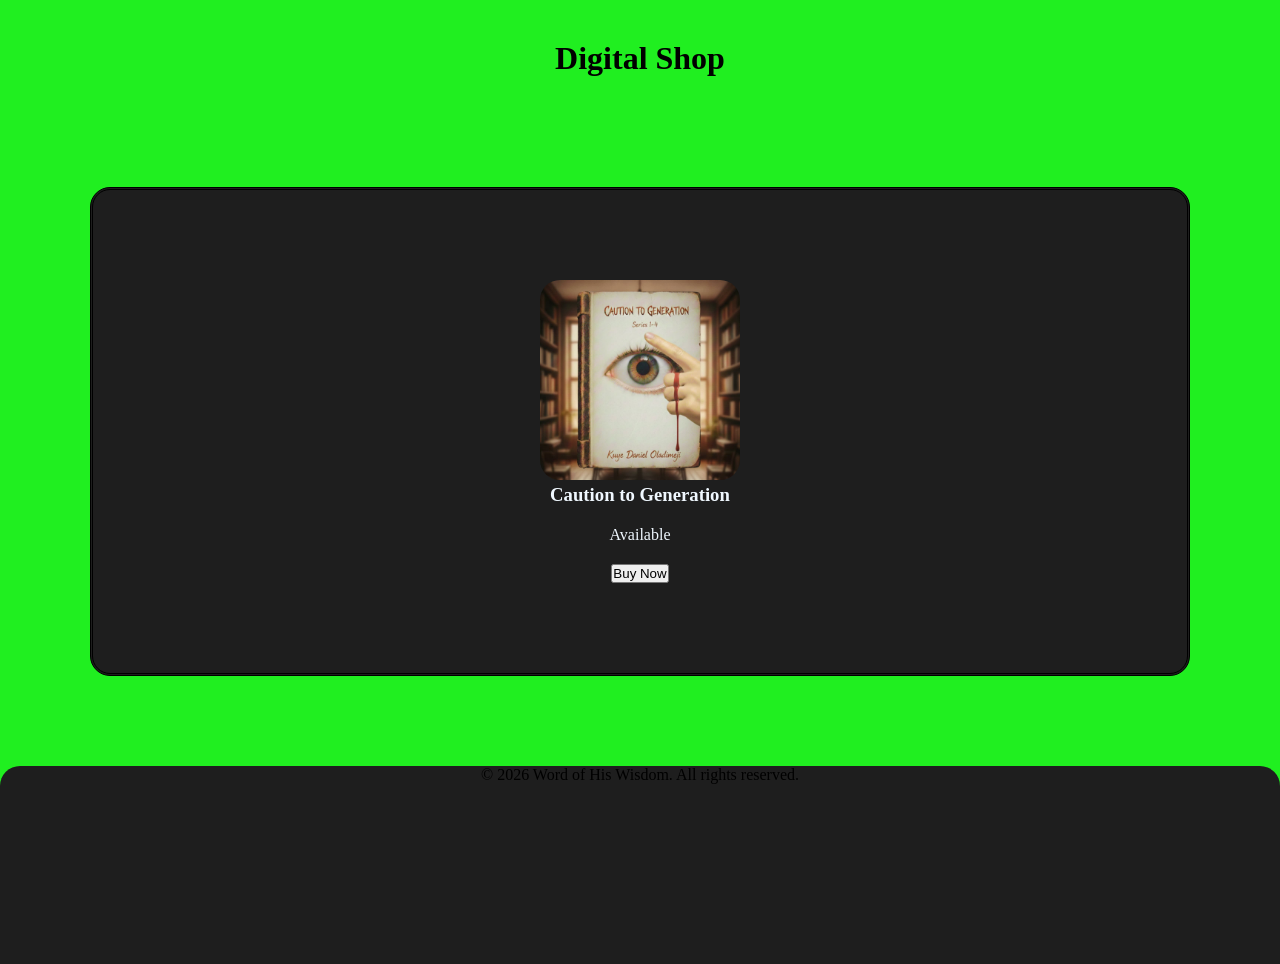
<file: shop.html>
<!DOCTYPE html>
<html>
<head>
<title>Shop - His Word Of Wisdom</title>
<link rel="stylesheet" href="main.css">
<link rel="icon" type="image/x-icon" href="images/img_snow.jpg">
<script src="https://js.paystack.co/v1/inline.js"></script>
</head>
<body style="background-color:#1e1e;">

<header style="text-align: center; margin: 20px; padding: 20px;">
<h1>Digital Shop</h1>
</header>

<section class="features">
    <div>
        <img src="images/oluwanimilo.jpeg" style="height:200px; width:200px; border-radius: 20px; flex-direction: row;">
        <h3 style="color: aliceblue;">Caution to Generation</h3>
        <p style="color: aliceblue;">Available</p>
        <div></div>
        <button onclick="payWithPaystack()">Buy Now</button>
        <script>
function payWithPaystack(){
  let handler = PaystackPop.setup({
    key: 'pk_test_fbd662cd8a1de95e63081da4ce250b46070a3e61',
    email: 'gideonoluwadare22@email.com',
    amount: 500000, // ₦5000
    currency: "NGN",

    callback: function(response){
      alert('Payment successful!');
      window.location.href = "download.html";
    },

    onClose: function(){
      alert('Transaction cancelled');
    }
  });

  handler.openIframe();
  
}
</script>


<script>
async function checkUser() {
  const { data: { user } } = await supabase.auth.getUser();

  if (!user) {
    alert("You must login first!");
    window.location.href = "login.html";
  }
}

checkUser();
</script>
<style>
    #daniel {
    text-decoration: double;
    border: 1px rgb(red, brown, blue);
    border-radius: 10px;
    padding: 10px;
    text-align: center;
    align-items: center;
}
#daniel:hover {
    background-color: chocolate;
}
</style>
        <!--<button class="btn" onclick="payWithPaystack()">Buy Now</button>-->
    </div>
</section>

<!--<section class="features">
    <div class="card">
        <img src="images/meeow.jpeg"  style="height:200px; width:200px; border-radius: 20px; flex-direction: row;">
        <h3 style="color: aliceblue;">Self Affirmation</h3>
        <p></p>
        <a href="#" id="daniel">Download</a>
        <!--<button class="btn" onclick="payWithPaystack()">Buy Now</button>
    </div>
</section>

<section class="features">
    <div class="card">
        <img src="images/img_snow.jpg"  style="height:200px; width:200px; border-radius: 20px; flex-direction: row;">
        <h3 style="color: aliceblue;">Wisdom Ebook 2</h3>
        <p></p>
        <a href="#" id="daniel">Download</a>
    
        <!--<button class="btn" onclick="payWithPaystack()">Buy Now</button>-->
    </div>
</section>
<style>
    .features {
    margin: 10vh;
    padding: 10vh;
    background-color: #1e1e1e;
    text-align: center;
    border-style: double;
    border-radius: 20px;
    }
    .btn{
        border-radius: 20px;
    }
    .btn:hover {
background-color: goldenrod;
    }
</style>

<!--<script>
function payWithPaystack(){
    var handler = PaystackPop.setup({
        key: 'pk_test_1f214626b2fc4cea9d8f2805bc8cac37adc0c39a', // Replace with your Paystack Public Key
        email: 'customer@email.com',
        amount: 500000, // 5000 Naira in kobo
        currency: "NGN",
        callback: function(response){
            alert('Payment successful!');
            window.location = "dashboard.html";
        }
    });
    handler.openIframe();
}
</script>-->

</body>
<footer class="fead">
     <p>&copy; 2026 Word of His Wisdom. All rights reserved.</p>
</footer>

<style>
    .fead{
        text-align: center;
    }
</style>
</html>
</file>
<file: main.css>
body {
    background-color: rgb(red, brown, blue);
}


*{
    margin: 0;
    padding: 0;
}

#main {
            border: 20px;
            text-align: left;
            padding: 20px;
            margin:20px;
        }


.main {
    height: 0px;
    font-size: small;
    background-position: left;
    background-size: cover;
    display: flex;
    flex-direction: column;
    justify-content: left;
    align-items: right;
}
.mai {
    background-image: url(images/img_snow.jpg);
    height: 10vh;
    background-position: center;
    background-size: cover;
    display: flex;
    flex-direction: column;
    justify-content: left;
    align-items: center;
}

.main h2{
    color: whitesmoke;
    font-size: 20px;
    background-image: 
    linear-gradient(90deg, red, blue);
    background-clip: text;
    color: transparent;
    font-weight: bolder;
    font-style: italic;

}
.mai h1{
    color: whitesmoke;
    font-size: 40px;
    background-image: 
    linear-gradient(90deg, red, blue);
    background-clip: text;
    color: transparent;
    font-weight: bolder;
    font-style: italic;

}

#subtext {
    color: white;
    line-height: 3em;


}

.main .button {
    text-decoration: none;
    border: 1px blue solid;
    border-radius: 10px;
    color: whitesmoke;
    padding: 5px;

}

.main .button:hover {
    background-color: rgba(255, 115, 0, 0.473);

}

.section-c {
    display: flex;
    margin: 20px;
    gap: 20px;
    text-align: center;

}

p{
    margin: 20px;
}

.button-a{
    text-decoration: none;
    border: 1px blue solid;
    border-radius: 5px;
    padding: 5px;
    
}

.button-b {
    text-decoration: none;
    border: 1px blue solid;
    border-radius: 5px;
    padding: 5px;


}
.button-b:hover {
    background-color: chocolate;
}
.button-a:hover{
    background-color: chocolate;
}

    .features {
    margin: 10vh;
    padding: 10vh;
    background-color: #1e1e1e;
    text-align: center;
    border-style: double;
    border-radius: 20px;
    }
    .btn{
        border-radius: 20px;
    }
    .btn:hover {
background-color: goldenrod;
    }


#daniel {
    text-decoration: double;
    border: 1px rgb(red, brown, blue);
    border-radius: 10px;
    padding: 10px;
    text-align: center;
    align-items: center;
}
#daniel:hover {
    background-color: chocolate;
}

.box-d {
    float: left;
    width: 33.33%;
    padding: 5px;
}

#box-a {
    width: 4000px;
    background-color: blue;
    border-radius: 10px;
    border: 1px gray solid;
    box-shadow: 10px 10px 10px #aaa;
    background-color: transparent;
    /*display:flex ;
    flex-direction: column;*/
    
}


#box-b {
    margin: 0;
    width: 4000px;
    background-color: lightgray;
    border-radius: 10px;
    border: 1px gray solid;
    box-shadow: 10px 10px 10px #aaa;
     background-color: transparent;

}

#box-c {
    width: 4000px;
    background-color: purple;
    border-radius: 10px;
    border: 2px gray solid;
    box-shadow: 10px 10px 10px #aaa;
     background-color: transparent;
}

#box-d {
    width: 4000px;
    background-color: purple;
    border-radius: 10px;
    border: 1px gray solid;
    box-shadow: 10px 10px 10px #aaa;
     background-color: transparent;
    
}

/*#box-e {
    width: 4000px;
    background-color: purple;
    border-radius: 10px;
    border: 1px gray solid;
    box-shadow: 10px 10px 10px #aaa;
     background-color: transparent;
}

#box-f, #box-e, #box-d,#box-c, #box-b, #box-a {
    width: 4000px;
    background-color: purple;
    border-radius: 100px;
    border: 1px gray solid;
    box-shadow: 10px 10px 10px #aaa;
    background-color: transparent;
    justify-content: center;
    text-align: center;

}

#cat-a {
    background-color: purple;
    border-radius: 10px;
    border: 3px gray solid;
    box-shadow: 10px 10px 10px #aaa;
}

#cat-b {
    background-color: purple;
    border-radius: 10px;
    border: 3px white solid;
    box-shadow: 10px 10px 10px #aaa;
}

#cat-c {
    background-color: purple;
    border-radius: 10px;
    border: 3px gray solid;
    box-shadow: 10px 10px 10px #aaa;
}
.hero {
    justify-self: start;
    text-align: center;
    background-color: rgb(red, brown, blue);
    display: flex;
    flex-direction: column;
    border-color: black;
}*/




footer{
    background-color: #1e1e1e;
    background-size: cover;
    height: 22vh;
    justify-content: center;
    text-align: center;
    margin-top: 6px;
    border-radius: 20px;
    border-bottom-left-radius: 0px;
    border-bottom-right-radius: 0px;
}
</file>
